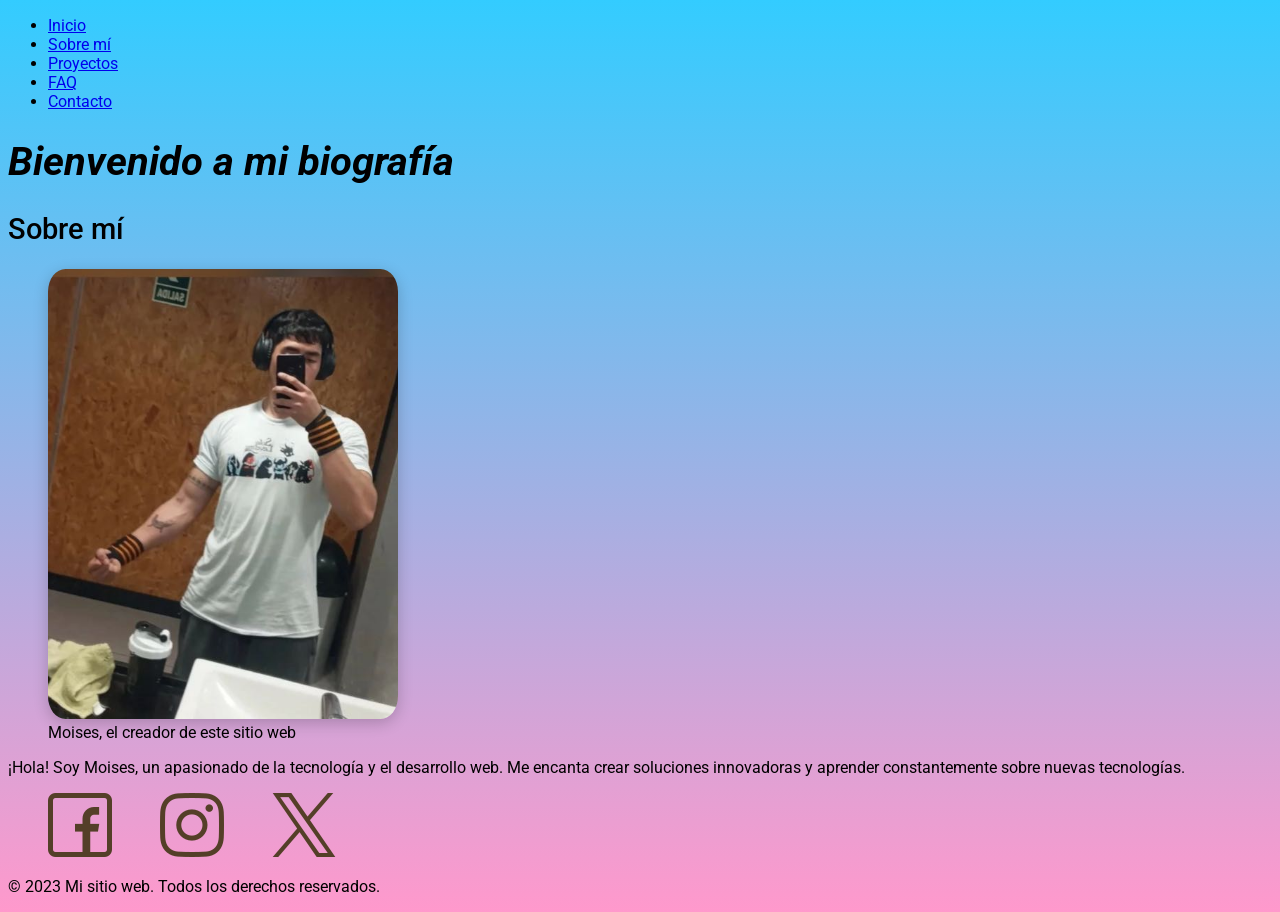
<file: index.html>
<!doctype html>
<html lang="es">
  <head>
    <meta charset="UTF-8" />
    <meta name="viewport" content="width=device-width, initial-scale=1.0" />
    <link rel="preconnect" href="https://fonts.googleapis.com" />
    <link rel="preconnect" href="https://fonts.gstatic.com" crossorigin />
    <link
      href="https://fonts.googleapis.com/css2?family=Roboto:ital,wdth,wght@0,75..100,100..900;1,75..100,100..900&display=swap"
      rel="stylesheet"
    />
    <link rel="stylesheet" href="styles/styles.css" />
    <title>Mi biografía | Inicio</title>
  </head>
  <body>
    <header>
      <nav>
        <ul>
          <li><a href="#">Inicio</a></li>
          <li><a href="./pages/sobre-mi.html">Sobre mí</a></li>
          <li><a href="./pages/proyectos.html">Proyectos</a></li>
          <li><a href="./pages/faq.html">FAQ</a></li>
          <li><a href="./pages/contacto.html">Contacto</a></li>
        </ul>
      </nav>
    </header>
    <main>
      <h1>Bienvenido a mi biografía</h1>
      <section>
        <h2>Sobre mí</h2>
        <figure>
          <img src="./assets/yo.png" alt="Foto de Moises" />
          <figcaption>Moises, el creador de este sitio web</figcaption>
        </figure>
        <p>
          ¡Hola! Soy Moises, un apasionado de la tecnología y el desarrollo web.
          Me encanta crear soluciones innovadoras y aprender constantemente
          sobre nuevas tecnologías.
        </p>
      </section>
    </main>
    <footer>
      <ul>
        <li class="redes-sociales">
          <a
            href="https://www.facebook.com/profile.php?id=61594497262530"
            target="_blank"
            ><img src="./assets/facebook.png" alt="Logo Facebook"
          /></a>
        </li>
        <li class="redes-sociales">
          <a
            href="https://www.instagram.com/whoismonkyf/"
            target="_blank"
            ><img src="./assets/instagram.png" alt="Logo Instagram"
          /></a>
        </li>
        <li class="redes-sociales">
          <a
            href="https://x.com/Xiocxis06"
            target="_blank"
            ><img src="./assets/x.png" alt="Logo Twitter"
          /></a>
        </li>
      </ul>
      <p>&copy; 2023 Mi sitio web. Todos los derechos reservados.</p>
    </footer>
  </body>
</html>
</file>
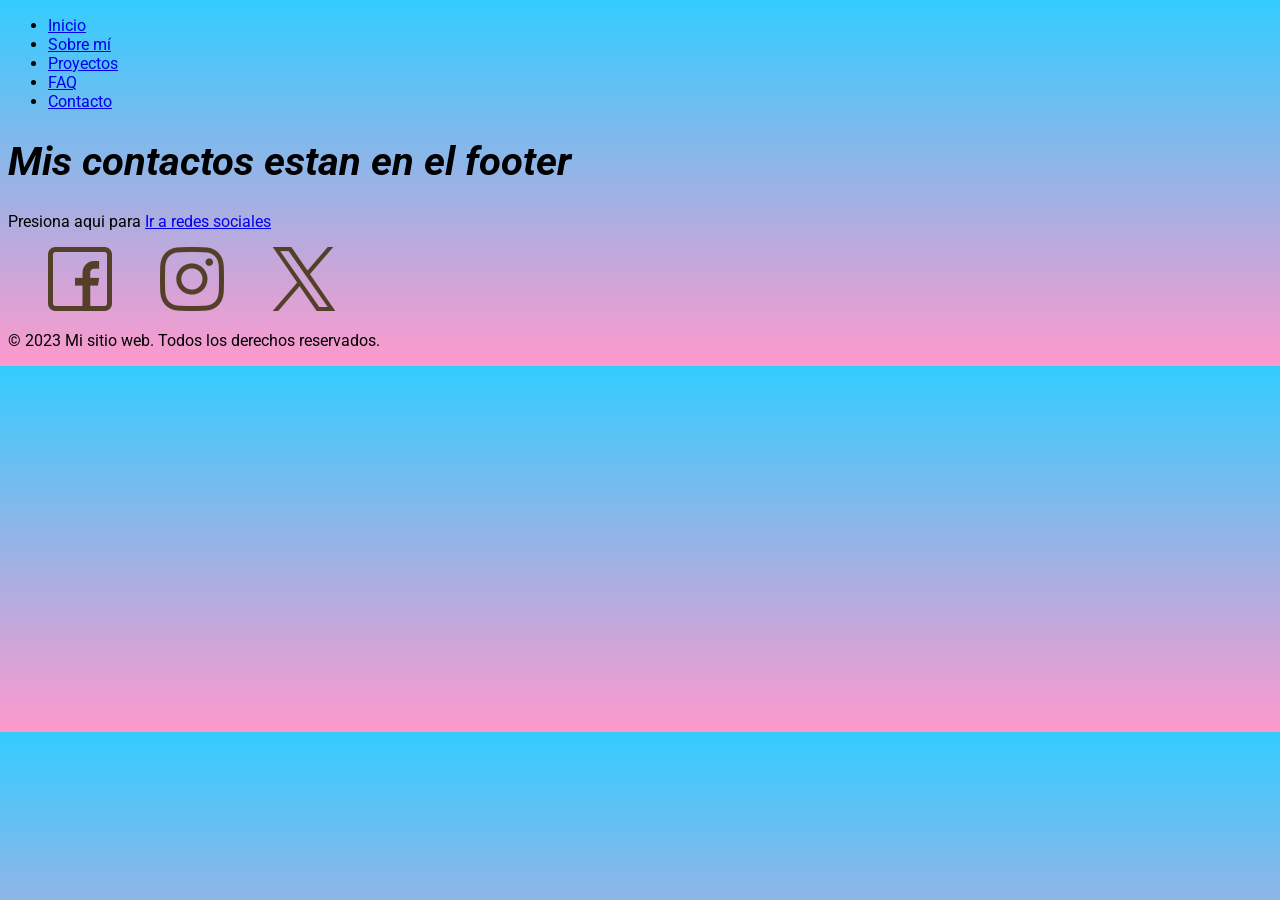
<file: pages/contacto.html>
<!doctype html>
<html lang="es">
  <head>
    <meta charset="UTF-8" />
    <meta name="viewport" content="width=device-width, initial-scale=1.0" />
    <link rel="preconnect" href="https://fonts.googleapis.com" />
    <link rel="preconnect" href="https://fonts.gstatic.com" crossorigin />
    <link
      href="https://fonts.googleapis.com/css2?family=Roboto:ital,wdth,wght@0,75..100,100..900;1,75..100,100..900&display=swap"
      rel="stylesheet"
    />
    <link rel="stylesheet" href="../styles/styles.css" />
    <title>Mi biografía | Contacto</title>
  </head>
  <body>
    <header>
      <nav>
        <ul>
          <li><a href="../index.html">Inicio</a></li>
          <li><a href="./sobre-mi.html">Sobre mí</a></li>
          <li><a href="./proyectos.html">Proyectos</a></li>
          <li><a href="./faq.html">FAQ</a></li>
          <li><a href="#">Contacto</a></li>
        </ul>
      </nav>
    </header>
    <main>
      <h1>Mis contactos estan en el footer</h1>
      <p>
        Presiona aqui para
        <a href="#footer">Ir a redes sociales</a>
      </p>
    </main>
    <footer id="footer">
      <ul>
        <li class="redes-sociales">
          <a
            href="https://www.facebook.com/profile.php?id=61594497262530"
            target="_blank"
            ><img src="../assets/facebook.png" alt="Logo Facebook"
          /></a>
        </li>
        <li class="redes-sociales">
          <a
            href="https://www.instagram.com/whoismonkyf/"
            target="_blank"
            ><img src="../assets/instagram.png" alt="Logo Instagram"
          /></a>
        </li>
        <li class="redes-sociales">
          <a
            href="https://x.com/Xiocxis06"
            target="_blank"
            ><img src="../assets/x.png" alt="Logo Twitter"
          /></a>
        </li>
      </ul>
      <p>&copy; 2023 Mi sitio web. Todos los derechos reservados.</p>
    </footer>
  </body>
</html>
</file>
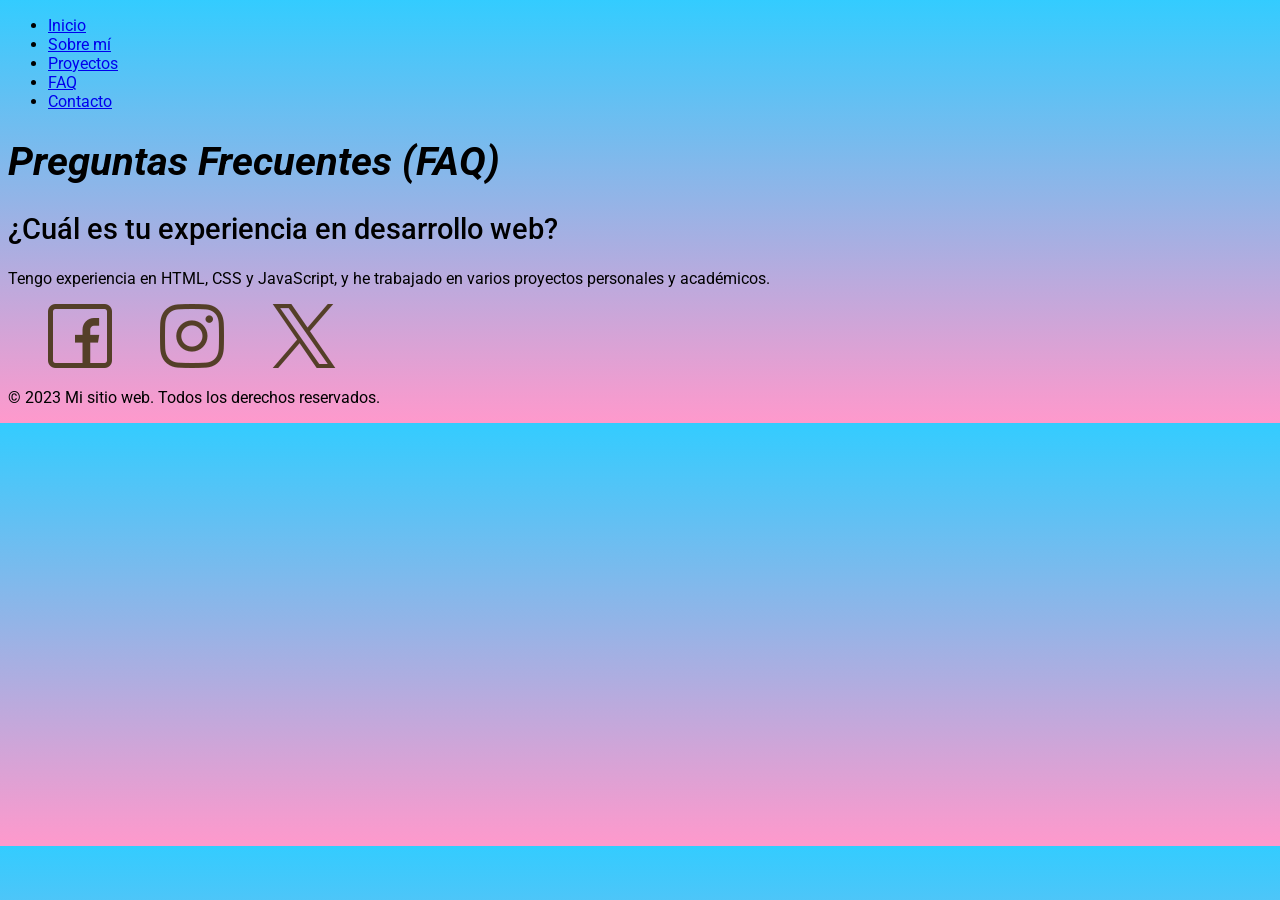
<file: pages/faq.html>
<!doctype html>
<html lang="es">
  <head>
    <meta charset="UTF-8" />
    <meta name="viewport" content="width=device-width, initial-scale=1.0" />
    <link rel="preconnect" href="https://fonts.googleapis.com" />
    <link rel="preconnect" href="https://fonts.gstatic.com" crossorigin />
    <link
      href="https://fonts.googleapis.com/css2?family=Roboto:ital,wdth,wght@0,75..100,100..900;1,75..100,100..900&display=swap"
      rel="stylesheet"
    />
    <link rel="stylesheet" href="../styles/styles.css" />
    <title>Mi biografía | FAQ</title>
  </head>
  <body>
    <header>
      <nav>
        <ul>
          <li><a href="../index.html">Inicio</a></li>
          <li><a href="./sobre-mi.html">Sobre mí</a></li>
          <li><a href="./proyectos.html">Proyectos</a></li>
          <li><a href="#">FAQ</a></li>
          <li><a href="./contacto.html">Contacto</a></li>
        </ul>
      </nav>
    </header>
    <main>
      <h1>Preguntas Frecuentes (FAQ)</h1>
      <section>
        <h2>¿Cuál es tu experiencia en desarrollo web?</h2>
        <p>
          Tengo experiencia en HTML, CSS y JavaScript, y he trabajado en varios
          proyectos personales y académicos.
        </p>
      </section>
    </main>
    <footer>
      <ul>
        <li class="redes-sociales">
          <a
            href="https://www.facebook.com/profile.php?id=61594497262530"
            target="_blank"
            ><img src="../assets/facebook.png" alt="Logo Facebook"
          /></a>
        </li>
        <li class="redes-sociales">
          <a
            href="https://www.instagram.com/whoismonkyf/"
            target="_blank"
            ><img src="../assets/instagram.png" alt="Logo Instagram"
          /></a>
        </li>
        <li class="redes-sociales">
          <a
            href="https://x.com/Xiocxis06"
            target="_blank"
            ><img src="../assets/x.png" alt="Logo Twitter"
          /></a>
        </li>
      </ul>
      <p>&copy; 2023 Mi sitio web. Todos los derechos reservados.</p>
    </footer>
  </body>
</html>
</file>
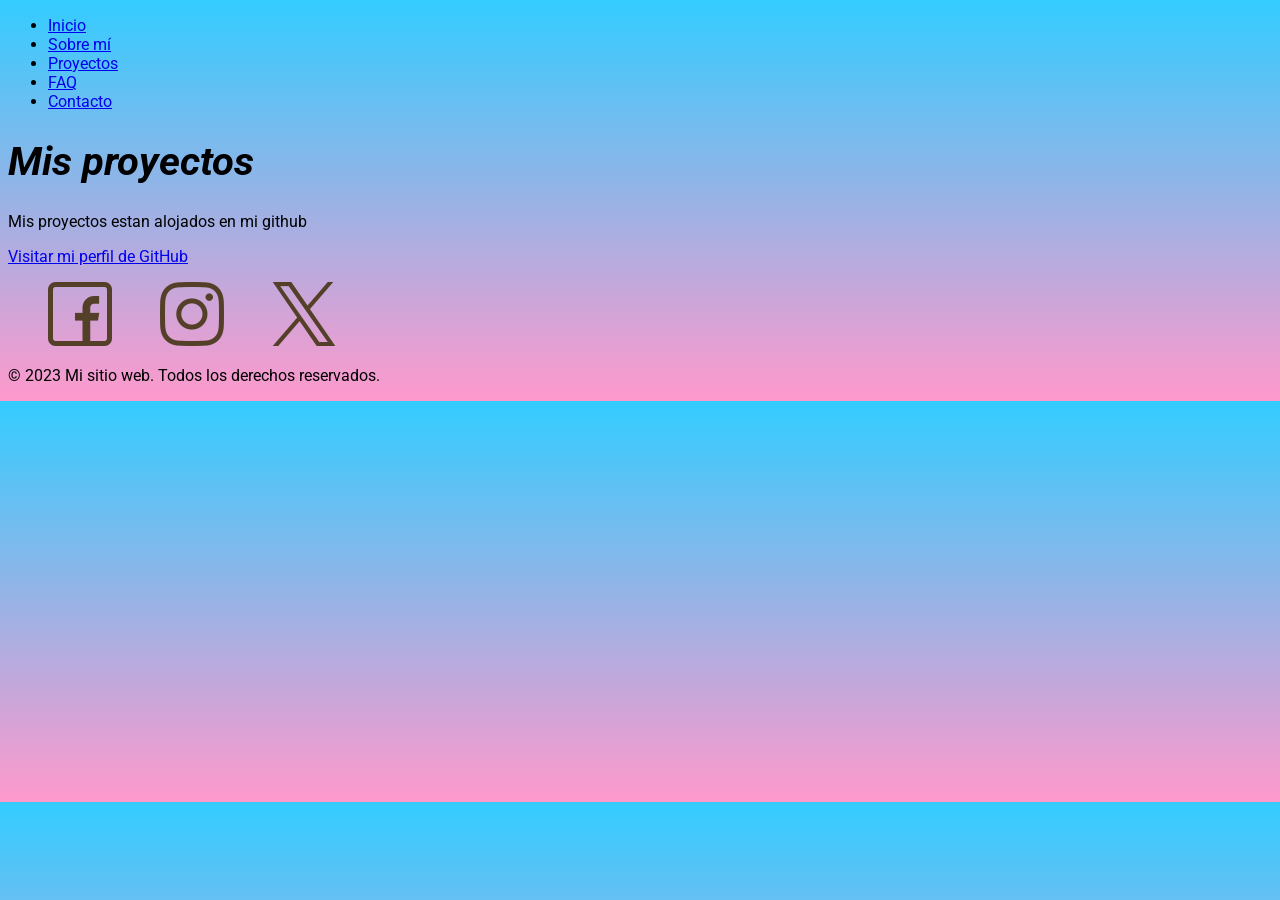
<file: pages/proyectos.html>
<!doctype html>
<html lang="es">
  <head>
    <meta charset="UTF-8" />
    <meta name="viewport" content="width=device-width, initial-scale=1.0" />
    <link rel="preconnect" href="https://fonts.googleapis.com" />
    <link rel="preconnect" href="https://fonts.gstatic.com" crossorigin />
    <link
      href="https://fonts.googleapis.com/css2?family=Roboto:ital,wdth,wght@0,75..100,100..900;1,75..100,100..900&display=swap"
      rel="stylesheet"
    />
    <link rel="stylesheet" href="../styles/styles.css" />
    <title>Mi biografía | Proyectos</title>
  </head>
  <body>
    <header>
      <nav>
        <ul>
          <li><a href="../index.html">Inicio</a></li>
          <li><a href="./sobre-mi.html">Sobre mí</a></li>
          <li><a href="#">Proyectos</a></li>
          <li><a href="./faq.html">FAQ</a></li>
          <li><a href="./contacto.html">Contacto</a></li>
        </ul>
      </nav>
    </header>
    <main>
      <h1>Mis proyectos</h1>
      <p>Mis proyectos estan alojados en mi github</p>
      <a href="https://github.com/ShadowMonky06" target="_blank"
        >Visitar mi perfil de GitHub</a
      >
    </main>
    <footer>
      <ul>
        <li class="redes-sociales">
          <a
            href="https://www.facebook.com/profile.php?id=61594497262530"
            target="_blank"
            ><img src="../assets/facebook.png" alt="Logo Facebook"
          /></a>
        </li>
        <li class="redes-sociales">
          <a
            href="https://www.instagram.com/whoismonkyf/"
            target="_blank"
            ><img src="../assets/instagram.png" alt="Logo Instagram"
          /></a>
        </li>
        <li class="redes-sociales">
          <a
            href="https://x.com/Xiocxis06"
            target="_blank"
            ><img src="../assets/x.png" alt="Logo Twitter"
          /></a>
        </li>
      </ul>
      <p>&copy; 2023 Mi sitio web. Todos los derechos reservados.</p>
    </footer>
  </body>
</html>
</file>
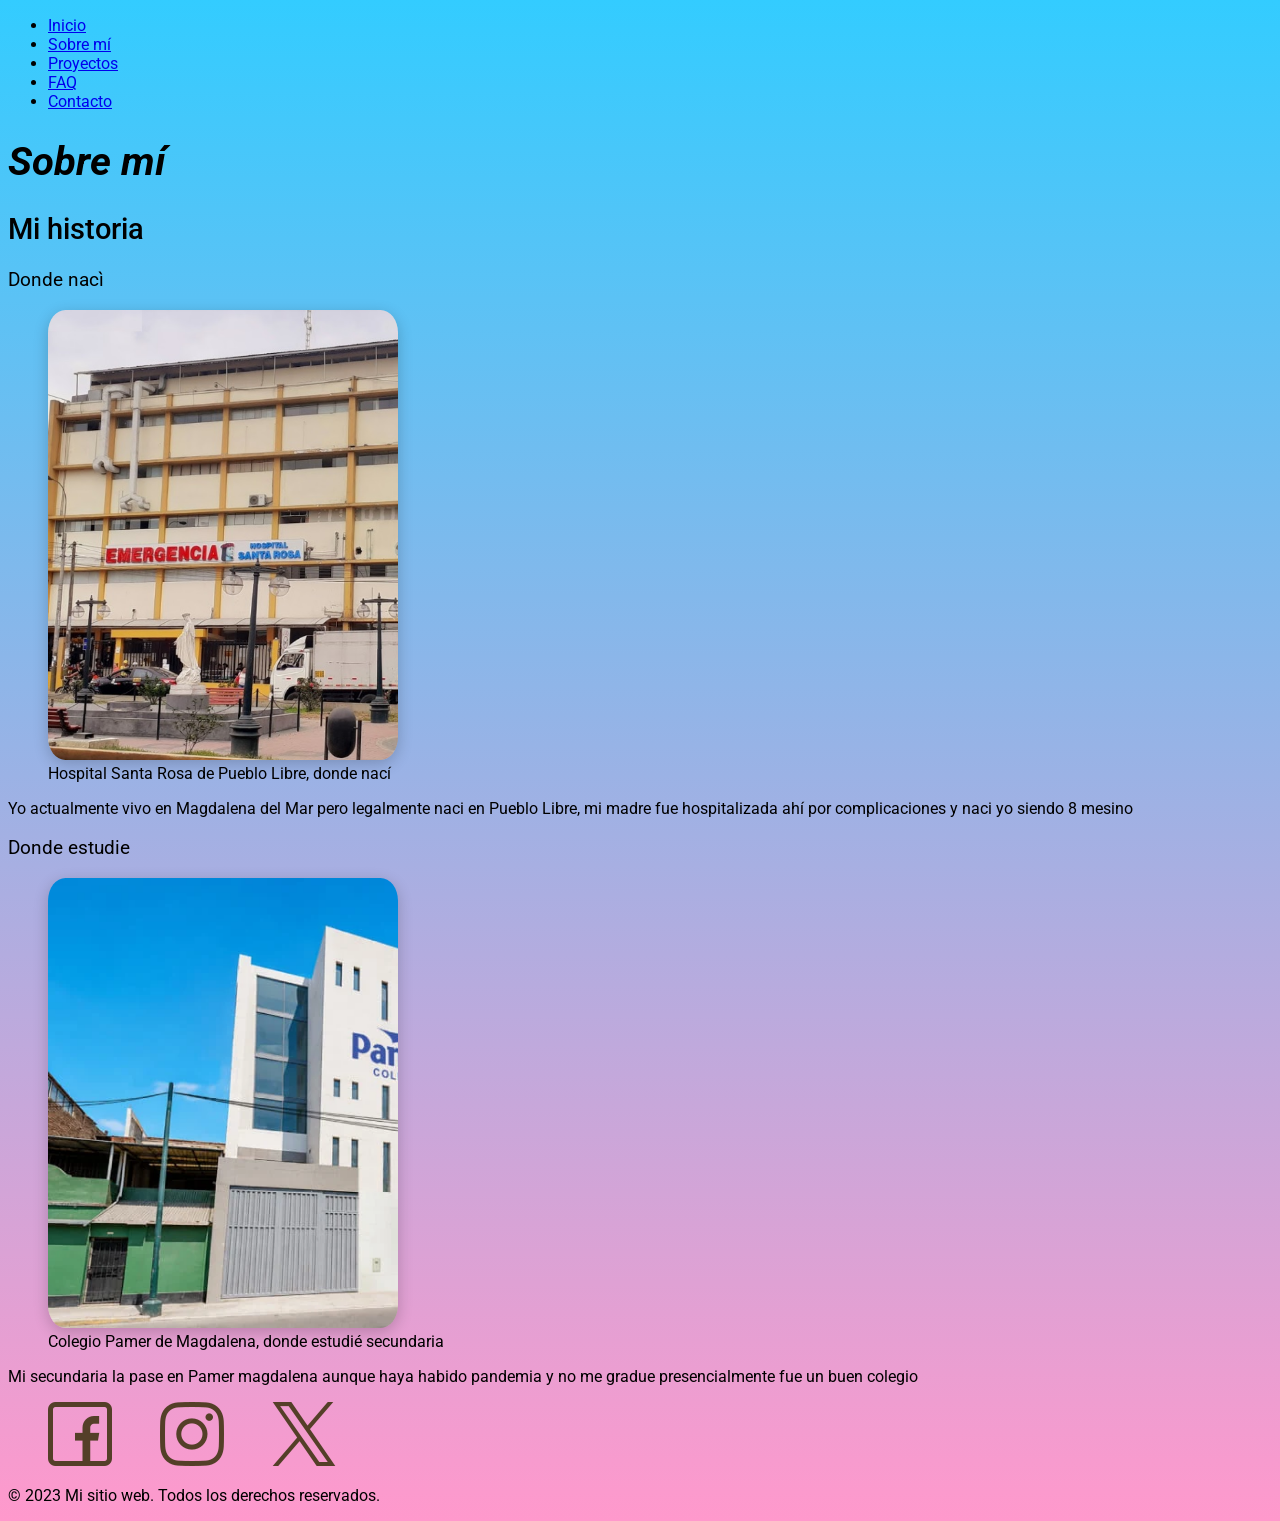
<file: pages/sobre-mi.html>
<!doctype html>
<html lang="es">
  <head>
    <meta charset="UTF-8" />
    <meta name="viewport" content="width=device-width, initial-scale=1.0" />
    <link rel="preconnect" href="https://fonts.googleapis.com" />
    <link rel="preconnect" href="https://fonts.gstatic.com" crossorigin />
    <link
      href="https://fonts.googleapis.com/css2?family=Roboto:ital,wdth,wght@0,75..100,100..900;1,75..100,100..900&display=swap"
      rel="stylesheet"
    />
    <link rel="stylesheet" href="../styles/styles.css" />
    <title>Mi biografía | Sobre mí</title>
  </head>
  <body>
    <header>
      <nav>
        <ul>
          <li><a href="../index.html">Inicio</a></li>
          <li><a href="#">Sobre mí</a></li>
          <li><a href="./proyectos.html">Proyectos</a></li>
          <li><a href="./faq.html">FAQ</a></li>
          <li><a href="./contacto.html">Contacto</a></li>
        </ul>
      </nav>
    </header>
    <main>
      <h1>Sobre mí</h1>
      <section>
        <h2>Mi historia</h2>

        <article>
          <h3>Donde nacì</h3>
          <figure>
            <img
              src="../assets/hospital-santa-rosa-pueblo-libre.jpg"
              alt="Foto del Hospital Santa Rosa de Pueblo Libre"
            />
            <figcaption>
              Hospital Santa Rosa de Pueblo Libre, donde nací
            </figcaption>
          </figure>
          <p>
            Yo actualmente vivo en Magdalena del Mar pero legalmente naci en
            Pueblo Libre, mi madre fue hospitalizada ahí por complicaciones y
            naci yo siendo 8 mesino
          </p>
        </article>

        <article>
          <h3>Donde estudie</h3>
          <figure>
            <img
              src="../assets/sedes-franquicias-pamer-colegios_magdalena-secundaria-16.jpg"
              alt="Foto del Colegio Pamer de Magdalena del Mar"
            />
            <figcaption>
              Colegio Pamer de Magdalena, donde estudié secundaria
            </figcaption>
          </figure>
          <p>
            Mi secundaria la pase en Pamer magdalena aunque haya habido pandemia
            y no me gradue presencialmente fue un buen colegio
          </p>
        </article>
      </section>
    </main>
    <footer>
      <ul>
        <li class="redes-sociales">
          <a
            href="https://www.facebook.com/profile.php?id=61594497262530"
            target="_blank"
            ><img src="../assets/facebook.png" alt="Logo Facebook"
          /></a>
        </li>
        <li class="redes-sociales">
          <a
            href="https://www.instagram.com/whoismonkyf/"
            target="_blank"
            ><img src="../assets/instagram.png" alt="Logo Instagram"
          /></a>
        </li>
        <li class="redes-sociales">
          <a
            href="https://x.com/Xiocxis06"
            target="_blank"
            ><img src="../assets/x.png" alt="Logo Twitter"
          /></a>
        </li>
      </ul>
      <p>&copy; 2023 Mi sitio web. Todos los derechos reservados.</p>
    </footer>
  </body>
</html>
</file>
<file: styles/styles.css>
* {
  font-family: "Roboto", sans-serif;
  font-style: normal;
  font-weight: 400;
}

body {
  background: linear-gradient(to bottom, #33ccff 0%, #ff99cc 100%);
}

figure img {
  width: 350px;
  height: 450px;
  object-fit: cover;
  object-position: left;
  border-radius: 5%;
  box-shadow: 0 4px 15px rgba(0, 0, 0, 0.2);
}

h1 {
  font-style: oblique;
  font-size: 2.5rem;
  font-weight: 700;
}

h2 {
  font-size: 1.8rem;
  font-weight: 500;
}

.redes-sociales {
  list-style-type: none;
}

footer ul {
  display: flex;
  gap: 3rem;
}
</file>
